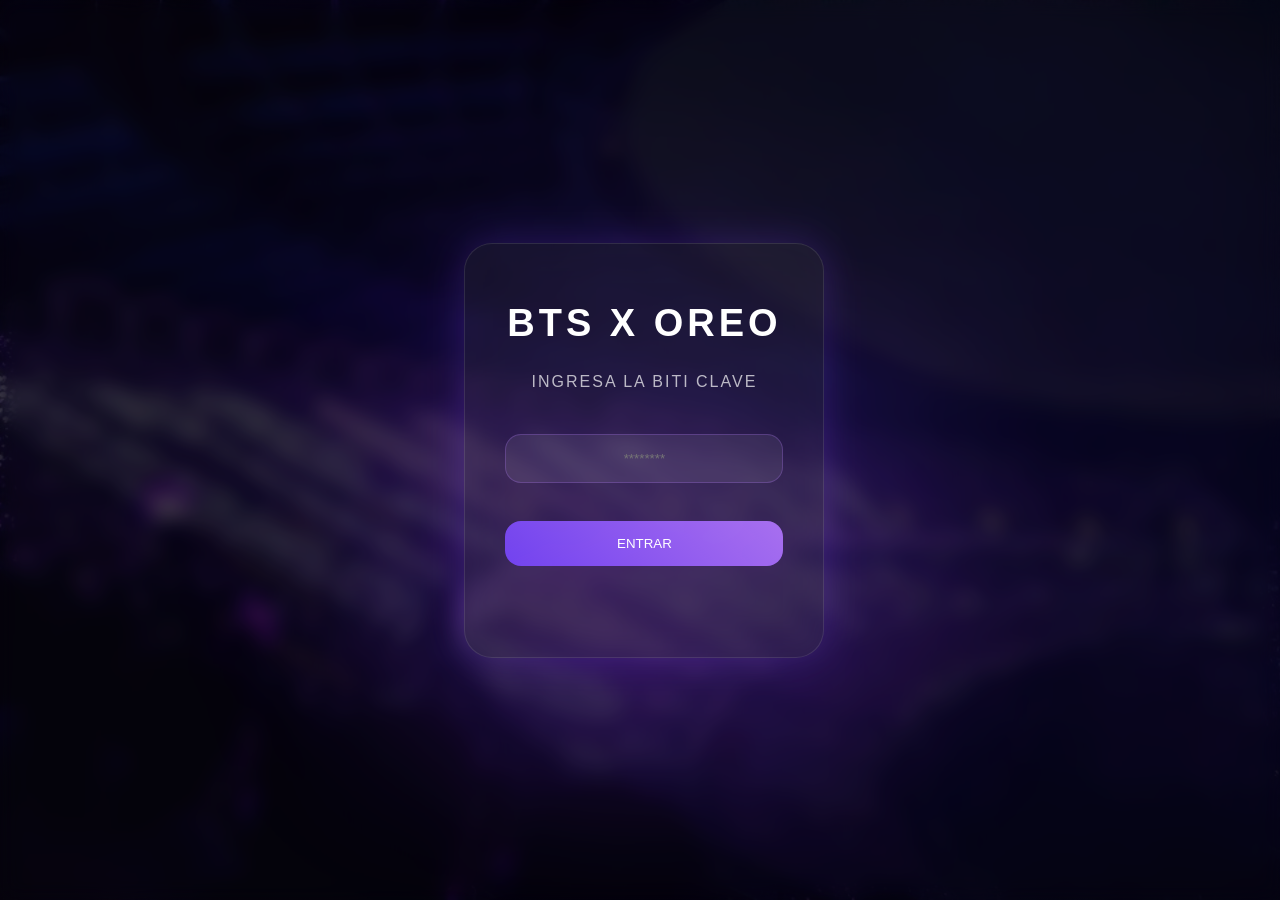
<file: index.html>
<!DOCTYPE html>
<html lang="es">
<head>
  <meta charset="UTF-8" />
  <meta name="viewport" content="width=device-width, initial-scale=1.0"/>
  <title>BTS X OREO</title>
<link rel="icon" href="favicon2.png">
  <link rel="stylesheet" href="style.css">
</head>

<body>

  <!-- LOGIN -->
  <div class="login-screen" id="loginScreen">
    <div class="login-box">
      <h1>BTS X OREO</h1>
      <p>INGRESA LA BITI CLAVE</p>

      <input type="password" id="passwordInput" placeholder="********">
      <button id="enterBtn">ENTRAR</button>

      <span id="errorText"></span>
    </div>
  </div>

  <!-- ESCENA -->
  <div class="scene hidden" id="mainScene">

    <div class="pack-container">

      <!-- IZQUIERDA -->
      <div class="pack left-pack"></div>

      <!-- INTERIOR VISUAL (solo decoración) -->
      <div class="inside"></div>

      <!-- GALLETITAS (FUERA DEL inside, FIX CLAVE) -->
      <div class="cookies" id="cookies">
<div class="cookie c1" data-img="galletita1.png"></div>
<div class="cookie c2" data-img="galletita2.png"></div>
<div class="cookie c3" data-img="galletita3.png"></div>
<div class="cookie c4" data-img="galletita4.png"></div>
<div class="cookie c5" data-img="galletita5.png"></div>
<div class="cookie c6" data-img="galletita6.png"></div>
<div class="cookie c7" data-img="galletita7.png"></div>
<div class="cookie c8" data-img="galletita8.png"></div>
      </div>

      <!-- DERECHA (ABERTURA) -->
      <div class="pack right-pack" id="rightPack"></div>

    </div>

  </div>

<audio id="bgMusic" loop>
  <source src="oreo-music.mp3" type="audio/mpeg">
</audio>
  
  <script src="script.js"></script>

</body>
</html>
</file>
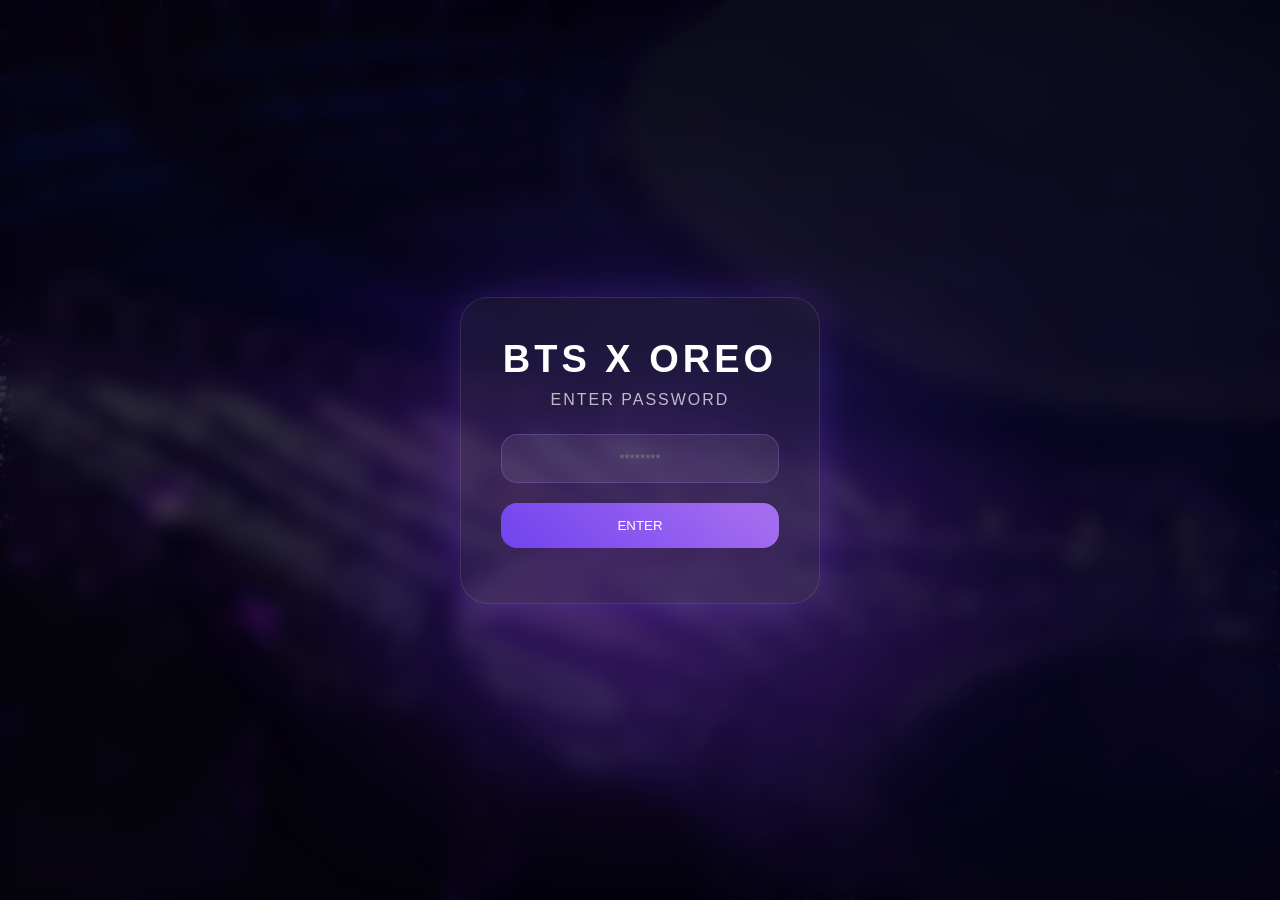
<file: hindex.html>
<!DOCTYPE html>
<html lang="es">
<head>
  <meta charset="UTF-8" />
  <meta name="viewport" content="width=device-width, initial-scale=1.0"/>
  <title>BTS Oreo Experience</title>

  <link rel="stylesheet" href="style.css">
</head>
<body>

  <!-- LOGIN -->

  <div class="login-screen" id="loginScreen">

    <div class="login-box">

      <h1>BTS X OREO</h1>

      <p>ENTER PASSWORD</p>

      <input
        type="password"
        id="passwordInput"
        placeholder="********"
      >

      <button id="enterBtn">
        ENTER
      </button>

      <span id="errorText"></span>

    </div>

  </div>

  <!-- ESCENA -->

  <div class="scene hidden" id="mainScene">

    <div class="pack-container">

      <!-- IZQUIERDA -->
      <div class="pack left-pack"></div>

      <!-- INTERIOR -->
      <div class="inside"></div>

      <!-- DERECHA -->
      <div class="pack right-pack" id="rightPack"></div>

    </div>

  </div>

  <script src="script.js"></script>
</body>
</html>
</file>
<file: style.css>
*{
  margin:0;
  padding:0;
  box-sizing:border-box;
}

body{
  height:100vh;
  display:flex;
  justify-content:center;
  align-items:center;
  overflow:hidden;
  font-family:sans-serif;

  background-image:
    linear-gradient(
      rgba(5,5,15,0.55),
      rgba(5,5,15,0.82)
    ),
    url("Fondo.jpg");

  background-size:cover;
  background-position:center;

  position:relative;
}

/* GLOW */
body::before{
  content:"";
  position:absolute;
  width:750px;
  height:750px;
  background: radial-gradient(circle, rgba(130,70,255,0.16), transparent 72%);
  filter:blur(90px);
  z-index:0;
  animation:pulse 6s infinite alternate;
}

/* NEON */
body::after{
  content:"";
  position:absolute;
  width:900px;
  height:400px;
  background: radial-gradient(circle,
    rgba(170,70,255,0.28) 0%,
    rgba(120,40,255,0.18) 35%,
    transparent 72%
  );
  bottom:120px;
  filter:blur(75px);
  z-index:0;
  animation:neonPulse 4s ease-in-out infinite alternate;
}

/* LOGIN */
.login-screen{
  position:fixed;
  inset:0;
  display:flex;
  justify-content:center;
  align-items:center;
  z-index:9999;
  backdrop-filter:blur(10px);
  background:rgba(0,0,0,0.15);
  transition:opacity .8s ease;
}

.login-screen.hide-login{
  opacity:0;
  pointer-events:none;
}

.login-box{
  width:360px;
  padding:40px;
  border-radius:28px;
  background:rgba(255,255,255,0.05);
  border:1px solid rgba(255,255,255,0.1);
  backdrop-filter:blur(20px);
  box-shadow:0 0 40px rgba(130,70,255,0.25);
  text-align:center;
}

.login-box h1{
  color:white;
  font-size:38px;
  margin-bottom:10px;
  letter-spacing:4px;
}

.login-box p{
  color:rgba(255,255,255,0.7);
  margin-bottom:25px;
  letter-spacing:2px;
}

.login-box input{
  width:100%;
  padding:16px;
  border:none;
  outline:none;
  border-radius:16px;
  background:rgba(255,255,255,0.08);
  color:white;
  text-align:center;
  margin-bottom:20px;
  border:1px solid rgba(180,120,255,0.25);
}

.login-box button{
  width:100%;
  padding:15px;
  border:none;
  border-radius:16px;
  background:linear-gradient(
    45deg,
    rgba(120,70,255,0.9),
    rgba(180,120,255,0.9)
  );
  color:white;
  cursor:pointer;
  transition:.25s;
}

.login-box button:hover{
  transform:scale(1.03);
}

#errorText{
  color:#ff4a4a;
  display:block;
  margin-top:15px;
  font-size:14px;
  font-weight:bold;
}

/* ESCENA */
.scene{
  perspective:1800px;
  z-index:2;
  transition:opacity .6s ease;
}

.hidden{
  display:none;
  opacity:0;
  pointer-events:none;
}

/* CONTENEDOR */
.pack-container{
  position:relative;
  width:700px;
  height:420px;
  overflow:visible;
  animation:float 5s ease-in-out infinite;
}

/* PACK */
.pack{
  position:absolute;
  top:0;
  height:100%;
  background-image:url("oreo-pack.png");
  background-size:700px 420px;
  background-repeat:no-repeat;
  filter:
    drop-shadow(0 20px 35px rgba(0,0,0,0.5))
    drop-shadow(0 0 25px rgba(140,70,255,0.25))
    drop-shadow(0 0 60px rgba(120,40,255,0.18));
}

/* IZQUIERDA */
.left-pack{
  left:0;
  width:646px;
  background-position:left center;
  z-index:2;
}

/* DERECHA */
.right-pack{
  right:0;
  width:54px;
  background-position:right center;
  z-index:4;
  cursor:grab;
}

/* INTERIOR */
.inside{
  position:absolute;
  top:0;
  right:54px;
  height:100%;
  width:0;
  background:#1a0826;
  z-index:1;
  opacity:0;
}

/* GALLETAS */
.cookies{
  position:absolute;
  top:50%;
  right:0;
  transform:translateY(-50%);
  width:300px;
  height:300px;
  overflow:visible;
  z-index:6;
  pointer-events:none;
}

/* COOKIE (contenedor de capas) */
.cookie{
  position:absolute;
  width:155px;
  height:155px;

  right:0;
  top:50%;

  opacity:0;

  transform:
    translateX(40px)
    translateY(-50%)
    scale(.6);

  transition:
    transform 1.8s cubic-bezier(0.16,1,0.3,1),
    opacity .6s ease;

  filter:
    drop-shadow(0 14px 20px rgba(0,0,0,0.45))
    drop-shadow(0 0 14px rgba(140,70,255,0.2));

  pointer-events:none;
  transform-origin:right center;

  /* CAMBIO CLAVE: evita que se vea el inside más grande antes de abrir */
  overflow:hidden;
  border-radius:50%;

  /* mejora toque en mobile */
  touch-action: manipulation;
}

.cookie.show{
  opacity:1;
  pointer-events:auto;
}

/* POSICIONES */
.cookie.pos1{ transform: translate(-760px,-50%) rotate(-8deg)  scale(1); }
.cookie.pos2{ transform: translate(-620px,-50%) rotate(5deg)   scale(1); }
.cookie.pos3{ transform: translate(-480px,-50%) rotate(-3deg)  scale(1); }
.cookie.pos4{ transform: translate(-340px,-50%) rotate(4deg)   scale(1); }
.cookie.pos5{ transform: translate(-200px,-50%) rotate(-6deg)  scale(1); }
.cookie.pos6{ transform: translate(-60px,-50%)  rotate(7deg)   scale(1); }
.cookie.pos7{ transform: translate(80px,-50%)   rotate(-5deg)  scale(1); }
.cookie.pos8{ transform: translate(220px,-50%)  rotate(5deg)   scale(1); }

/* =========================
   NUEVO SISTEMA REALISTA:
   insideX.png abajo + galletitaX.png arriba
========================= */

.cookie-inside,
.cookie-top{
  position:absolute;
  inset:0;
  width:100%;
  height:100%;
  background-size:contain;
  background-repeat:no-repeat;
  background-position:center;
  pointer-events:none;
  will-change: transform, opacity;
}

/* El inside queda abajo (OCULTO al inicio) */
.cookie-inside{
  z-index:1;
  transform: translateY(6px) scale(0.995);

  /* CAMBIO CLAVE: que no se vea antes de abrir */
  opacity:0;
  transition: opacity .35s ease;
}

/* La tapa superior arriba */
.cookie-top{
  z-index:2;
  transform: translateY(0) rotate(0) scale(1);
  opacity:1;
  transition:
    transform .75s cubic-bezier(.22,1,.36,1),
    opacity .55s ease;
  transform-origin: 80% 30%;
}

/* Al abrir: tapa se levanta y desaparece */
.cookie.open .cookie-top{
  transform: translateY(-78px) rotate(-18deg) scale(.94);
  opacity:0;
}

/* Al abrir: el inside aparece */
.cookie.open .cookie-inside{
  opacity:1;
  animation: insidePop .35s ease-out;
}

@keyframes insidePop{
  0%   { transform: translateY(6px) scale(0.995); }
  60%  { transform: translateY(4px) scale(1.02); }
  100% { transform: translateY(6px) scale(0.995); }
}

/* ANIMACIONES */
@keyframes pulse{
  from{ transform:scale(1); opacity:.7; }
  to{ transform:scale(1.15); opacity:1; }
}

@keyframes float{
  0%{ transform:translateY(0); }
  50%{ transform:translateY(-8px); }
  100%{ transform:translateY(0); }
}

@keyframes neonPulse{
  0%{ transform:scale(1); opacity:.7; }
  100%{ transform:scale(1.08); opacity:1; }
}
</file>
